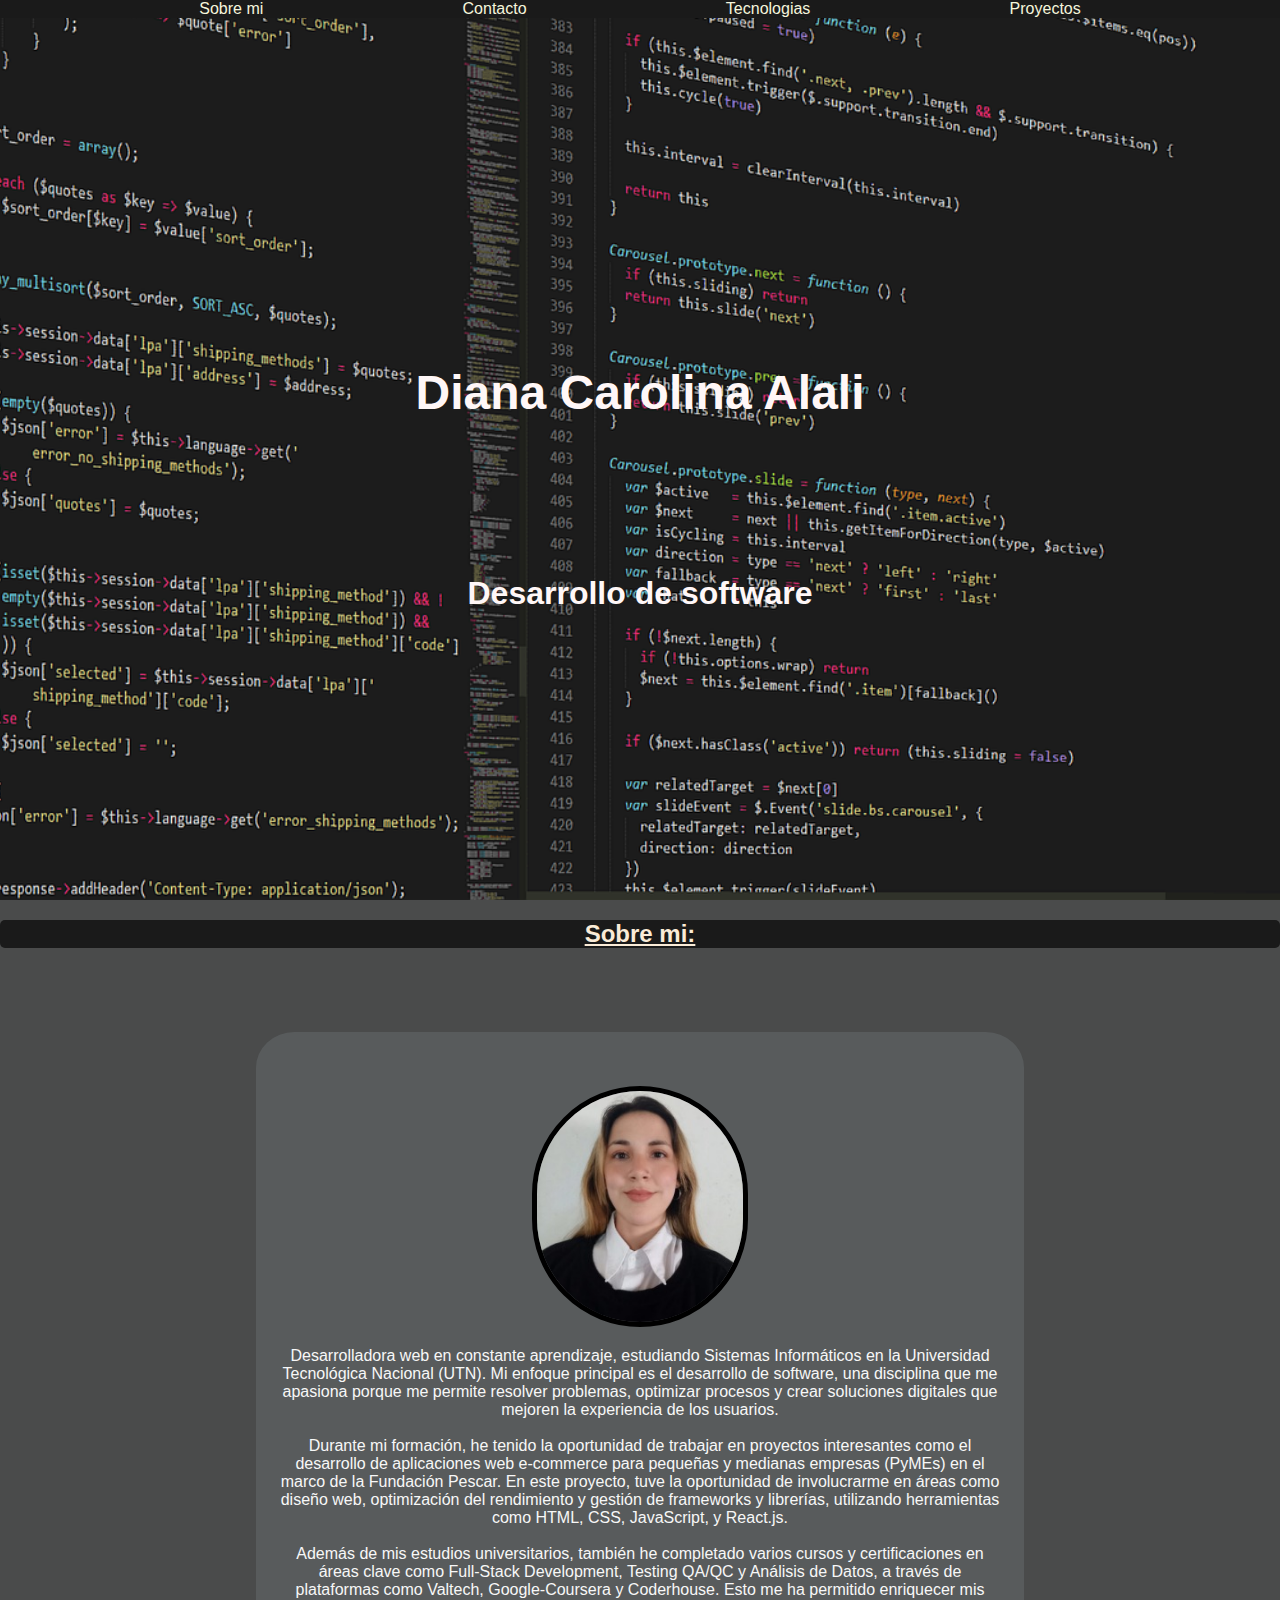
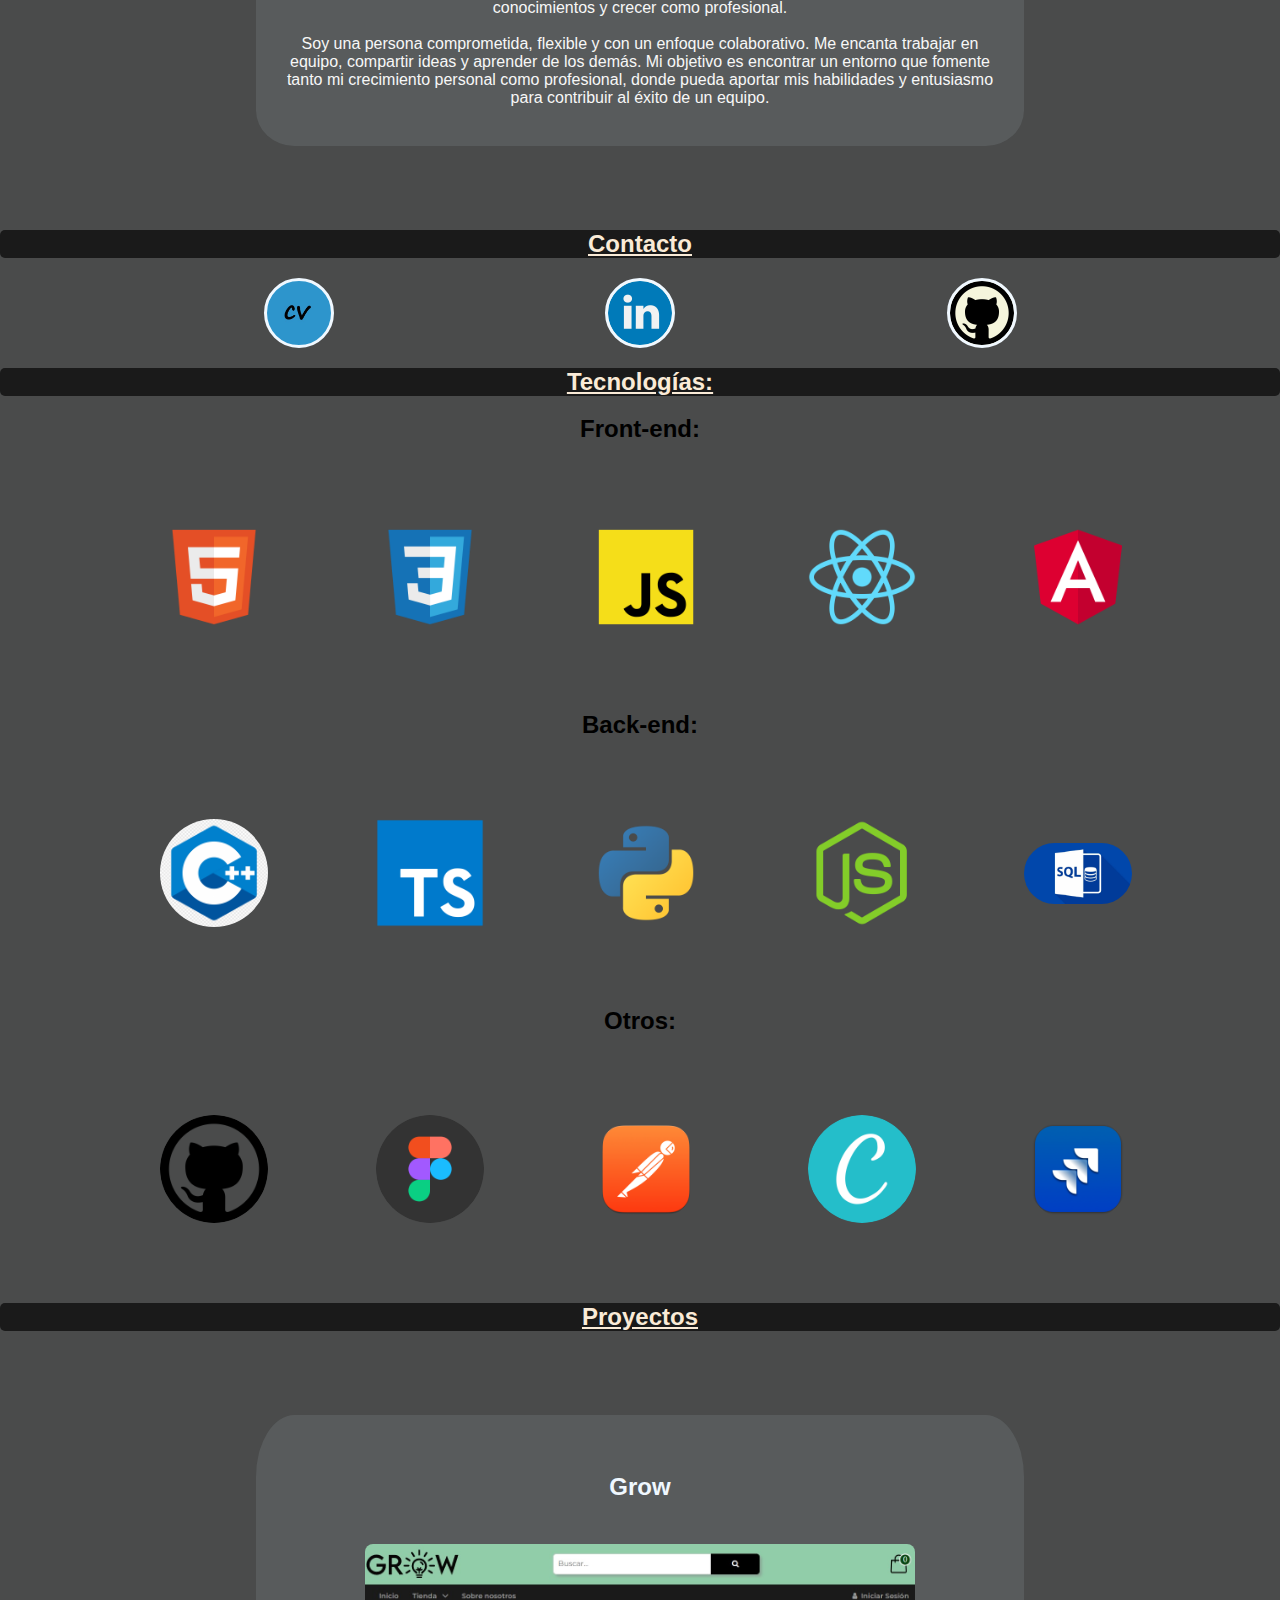
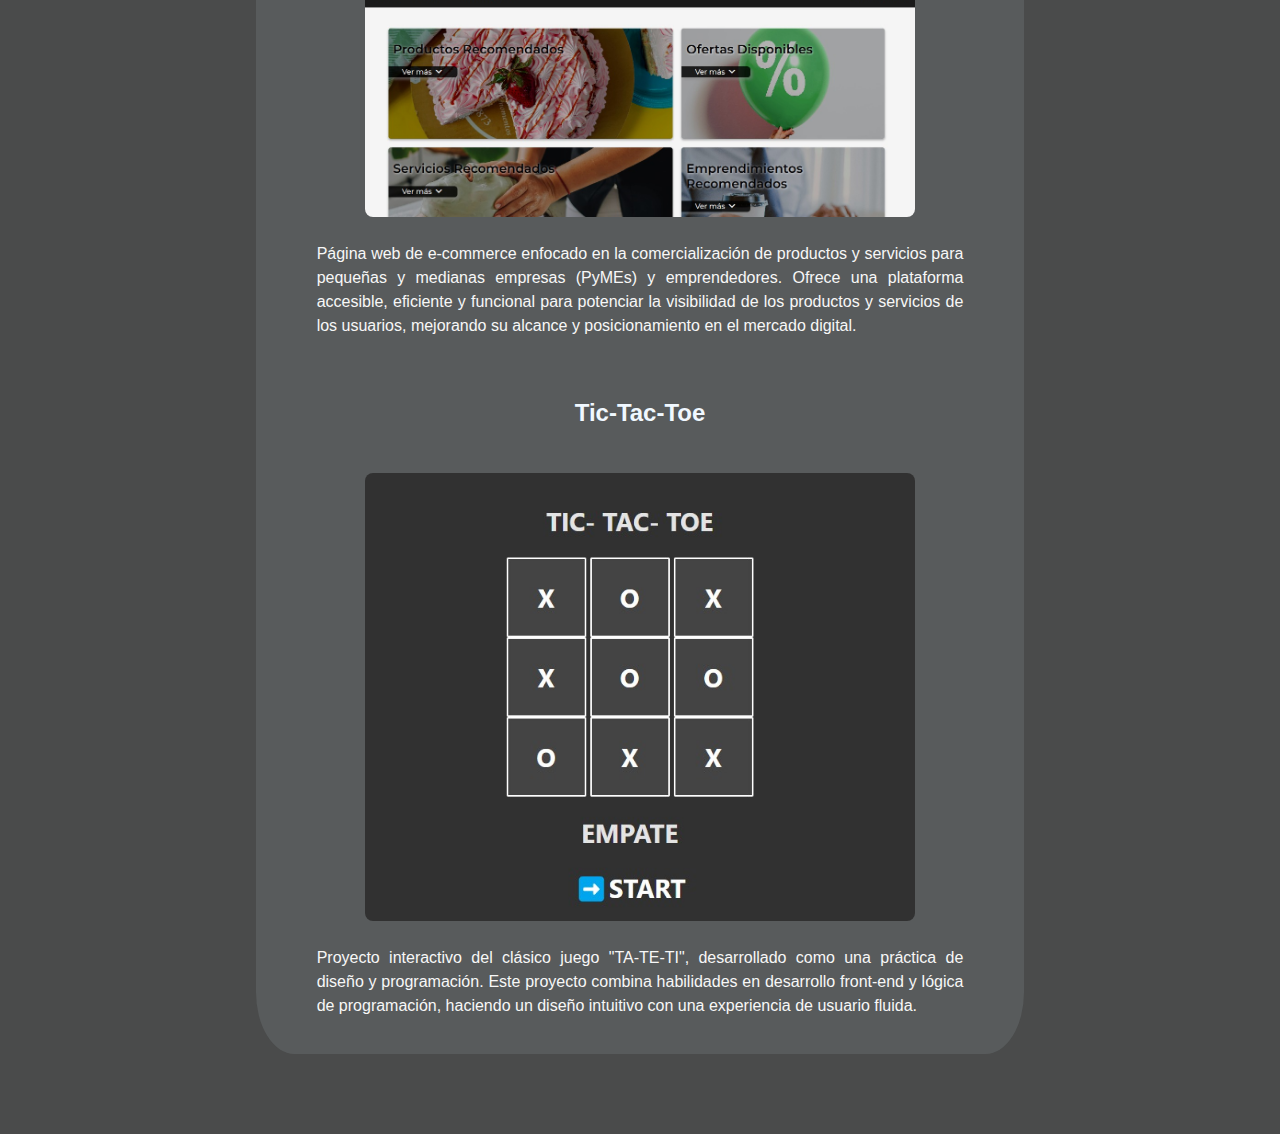
<file: index.html>
<!doctype html>
 <html lang="es">

   <head>
      <meta charset="utf-8"/>
      <meta name="viewport" content="width=device-width, initial-scale=1.0">
      <link rel="icon" href="img/icon.png" type="image/png">
       
      <title>Diana Alali</title>
      <link rel="stylesheet" href="./estilos.css" type="text/css"/>
      <link rel="stylesheet" href="./js/lightbox.js"  type="text/js"/>
  
<link rel="preconnect" href="https://fonts.gstatic.com" crossorigin>
<link href="https://fonts.googleapis.com/css2?family=Montserrat:ital,wght@0,100..900;1,100..900&family=Roboto:ital,wght@0,100..900;1,100..900&display=swap" rel="stylesheet">      
<link href='https://unpkg.com/boxicons@2.1.4/css/boxicons.min.css' rel='stylesheet'>
   </head>

   <body>
    <header class="header" id="inicio"> 
    <nav class="menu">
        <a href="#sobre-mi">Sobre mi</a>
        <a href="#contacto">Contacto</a>
        <a href="#tecnologias">Tecnologias</a>
        <a href="#proyectos">Proyectos</a>
        
    </nav>
 
    <div class="contenedor head">
      <div class="contenedor-galeria">
        <h1>         Diana Carolina Alali    </h1>
        <h5 class="copy">Desarrollo de software</h5>
       </div>
    </div>
  </header>

  
  <main> 
    <section class="preguntas" id="sobre-mi">

          <div class="marco">
      
            <h2>Sobre mi:</h2>
    
          </div>

      <div class="presentacion">
            <div class="fondo">
          
              <figure>
                <img src="img/foto.jpeg" alt="" class="img-diana">
              </figure>

            <div class="texto">
            <p> 
                Desarrolladora web en constante aprendizaje, estudiando Sistemas Informáticos en la Universidad Tecnológica Nacional (UTN). Mi enfoque principal es el desarrollo de software, una disciplina que me apasiona porque me permite resolver problemas, optimizar procesos y crear soluciones digitales que mejoren la experiencia de los usuarios. <br> <br>

                Durante mi formación, he tenido la oportunidad de trabajar en proyectos interesantes como el desarrollo de aplicaciones web e-commerce para pequeñas y medianas empresas (PyMEs) en el marco de la Fundación Pescar. En este proyecto, tuve la oportunidad de involucrarme en áreas como diseño web, optimización del rendimiento y gestión de frameworks y librerías, utilizando herramientas como HTML, CSS, JavaScript, y React.js. <br> <br>
          
                Además de mis estudios universitarios, también he completado varios cursos y certificaciones en áreas clave como Full-Stack Development, Testing QA/QC y Análisis de Datos, a través de plataformas como Valtech, Google-Coursera y Coderhouse. Esto me ha permitido enriquecer mis conocimientos y crecer como profesional. <br> <br>
          
                Soy una persona comprometida, flexible y con un enfoque colaborativo. Me encanta trabajar en equipo, compartir ideas y aprender de los demás. Mi objetivo es encontrar un entorno que fomente tanto mi crecimiento personal como profesional, donde pueda aportar mis habilidades y entusiasmo para contribuir al éxito de un equipo.
            </p>
          </div>

          </div>
      </div>
  
    </section>

    <section class="gallery" id="contacto">
      <div class="contenedor">
        <div class="marco">
       <h2 class="subtitulo">Contacto</h2>
      </div>
     </section>
    
      </main>
    
          <div class="social">
    
            <a 
              class="cv";
              href="cv.pdf"
              title="Currículum vitae"
              target="_blank"
              download="Diana Alali CV.pdf">
            
            </a>
            <a href="https://www.linkedin.com/in/diana-alali-4973a7200/"
               class="linkedin"
               title="Linkedin"
               target="_blank">
             </a>
             <a href="https://github.com/Diana2754?tab=repositories"
               class="github"
               title="GitHub"
               target="_blank">
             </a>
    
          </div>
    
        


<section class="contenedor" id="tecnologias">
  <div class="marco">
  <h2 class="subtitulo">Tecnologías:</h2>
</div>


<figure>

  <h2 class="subtitulo">Front-end:</h2>
  <div class="tecnologias">
  <img src="tecnologias/html.png" alt="" class="cuadrado">
  <img src="tecnologias/css.png" alt="" class="cuadrado">
  <img src="tecnologias/js.png" alt="" class="cuadrado">
  <img src="tecnologias/react.png" alt="" class="circular">
  <img src="tecnologias/angular.png" alt="" class="circular">
  </div>

  <h2 class="subtitulo">Back-end:</h2>
  <div class="tecnologias">
  <img src="tecnologias/c++.webp" alt="" class="circular">
  <img src="tecnologias/typescript.png" alt="" class="cuadrado">
  <img src="tecnologias/python.png" alt="" class="circular">
  <img src="tecnologias/nodeJs.png" alt="" class="circular">
  <img src="tecnologias/sql.webp" alt="" class="circular">
</div>
  
  <h2 class="subtitulo">Otros:</h2>
  <div class="tecnologias">
  <img src="tecnologias/github.png" alt="" class="circular">
  <img src="tecnologias/figma.png" alt="" class="circular">
  <img src="tecnologias/postman.png" alt="" class="circular">
  <img src="tecnologias/canva.png" alt="" class="circular">
  <img src="tecnologias/jira.png" alt="" class="circular">
</div>
</figure>

<div class="marco" id="proyectos">
<h2 class="subtitulo">Proyectos</h2>
</div>

<div class="presentacion">
<div class="fondo">

  <h2 class="titulo-proyecto">Grow</h2>
  <figure class="proyectos" >

    <a href="https://grow-rust.vercel.app/" target="_blank" title="Grow">
      <img src="img/grow.jpeg" alt="Grow Project" class="grow-proyecto">
    </a>
  
     <div class="texto">
      <p>Página web de e-commerce enfocado en la comercialización de productos y servicios para pequeñas y 
       medianas empresas (PyMEs) y emprendedores. Ofrece una plataforma accesible, eficiente y funcional para 
       potenciar la visibilidad de los productos y servicios de los usuarios, mejorando su alcance y posicionamiento 
       en el mercado digital.</p>
      </div>

      <h2 class="titulo-proyecto">Tic-Tac-Toe</h2>

      <a href="https://creative-tapioca-894a32.netlify.app/" target="_blank" title="TicTacToe">
        <img src="img/tic-tac-toe.jpeg" alt="TicTacToe Project" class="tic-tac-toe-proyecto">
      </a>
    
       <div class="texto">
        <p>Proyecto interactivo del clásico juego "TA-TE-TI", desarrollado como una práctica de diseño y 
          programación. Este proyecto combina habilidades en desarrollo front-end y lógica de programación, 
          haciendo un diseño intuitivo con una experiencia de usuario fluida.</p>
        </div>
  </figure>
</div> 
</div>


 


  </body>


 </html>
</file>
<file: estilos.css>
body{

    margin: 0;
    font-family: "Bebas Neue", sans-serif;
    font-weight: 400;
    font-style: normal;
    background: rgba(50, 51, 51, 0.884);
    text-align: center;
    
}

.contenedor-galeria{ 
  width: 100%; 
  overflow: hidden; 
  padding: 60px 0; 
}


header{
  height: 100vh;
  background-image: url("img/computadora.png");
  background-repeat: no-repeat;
  background-size: cover;
  background-attachment: fixed;
  background-position: center;

}

.portada{
  width: 100%;
  max-width: 1200px;
  height: 50px;
  overflow: hidden; 
  padding: 60px 0;
}

.copy{
  position: absolute;
  top: 60%;
  left: 50%;
  transform: translate(-50%, -50%);
  color: rgb(255, 247, 247); 
  font-size: 2em; 
  text-align: center;
  text-shadow: 20px; 

}
h1{
  position: absolute;
  top: 40%;
  left: 50%;
  transform: translate(-50%, -50%);
  color: rgb(255, 247, 247); 
  font-size: 3em; /* Ajusta el tamaño del texto según tus necesidades */
  text-align: center;
  text-shadow: 20px; 
}

:root{
  scroll-behavior: smooth;
}


nav{
  display: flex;
  justify-content: space-evenly;
  background-size: contain;
}

.menu a{
  text-decoration: none;
  color:beige;
  text-shadow: whitesmoke;
}

footer,
.menu{
  background-color:#1a1a1a;
}
.menu a.active,
.menu a:hover{
  text-shadow: 0 0 .25rem;
  border-color: azure;
}

.circular{
  display: flex;
  height: 10%;
  width: 10%;
  border-radius: 12rem;

}

.cuadrado{
  display: flex;
  height: 10%;
  width: 10%;
  border-radius: 0;

}

.img-diana{
  border-radius:16rem;
  height: 30%;
  width: 30%;
  border: 5px solid rgb(0, 0, 0);
 
  

}

.marco{
  background-color: #1a1a1a;    
  border-radius: 5px;
  text-decoration: underline;
  color: antiquewhite;
  text-shadow: 5px;
  text-align: center;
}

.social{
  display: flex;
  justify-content: space-evenly;
  gap: .5rem;

}

.social a{
  width: 4rem;
  height: 4rem;
  background-color: beige;
  border-radius: 2.5rem;
  background-position: center;
  background-size: contain;
  border: solid  aliceblue;
  
  
}

.cv{
 background-image: url("img/cv.jpg");
 
}
.linkedin{
  background-image: url("img/linkedin.png");
}
.github{
  background-image: url("tecnologias/github.png");
}

.presentacion{
  
  padding: 5%;
  padding-right: 20%;
  padding-left: 20%;
}

.fondo{
  background-color: rgba(94, 98, 100, 0.712);
  border-radius: 5%;
  padding-top: 5%;
  
}

.tecnologias{
  display: flex;
  align-items: center;
  flex-direction: row;
  gap: 10%;
  padding-top: 5%;
  padding-bottom: 5%;
  padding-left: 10%;
  text-align: center;

  
}
.texto{
  color: rgb(247, 247, 247);
  padding-bottom: 3%;
  padding-left: 3%;
  padding-right: 3%;
}

.grow-proyecto,
.tic-tac-toe-proyecto{
  width: 80%;
  height: auto;
  border-radius: 8px;
 
  
}

.proyectos{
  display: flex;
  align-items: center;
  flex-direction: column;
  gap: 5px;
  
 
  
}
.proyectos div {
  flex: 1; 
  font-size: 16px;
  line-height: 1.5;
  text-align: justify; /

}


.grow-proyecto:hover
.tic-tac-toe-proyecto:hover{
  cursor: pointer;
  box-shadow: 10px 10px 20px rgba(0, 0, 0, 0.5); 
}

.titulo-proyecto{
  color: aliceblue;
  padding-bottom: 3%;
}

.cv:hover,
.linkedin:hover,
.github:hover{
  box-shadow: 0 0 10px 5px azure; 
  border: 2px solid rgb(46, 194, 194); 
}
</file>
